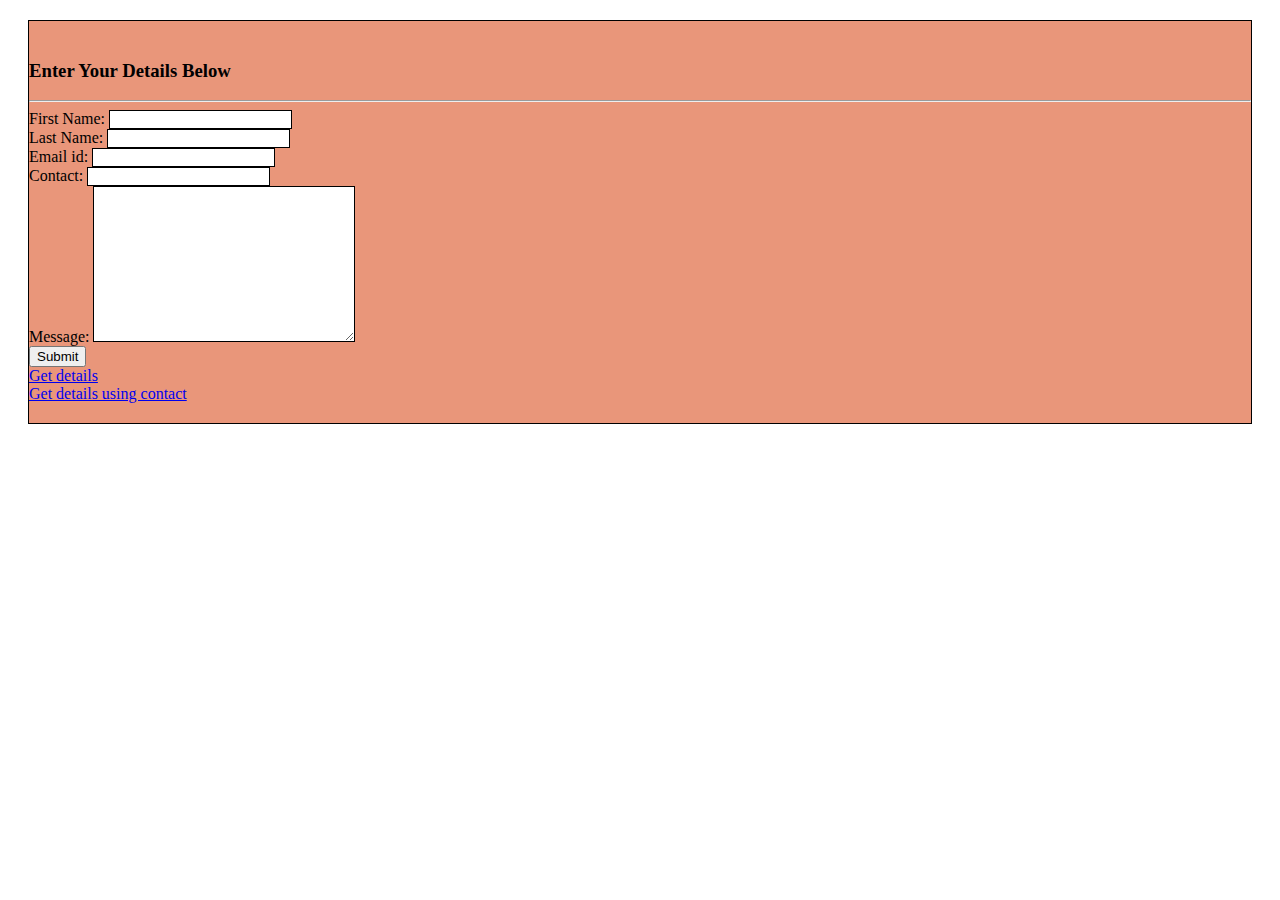
<file: index.html>
<!DOCTYPE html>
<html>
  <head>
    <link rel="stylesheet" type="text/css" href="aiclformcss.css" />
    <link
      href="https://cdn.jsdelivr.net/npm/bootstrap@5.0.0-beta2/dist/css/bootstrap.min.css"
      rel="stylesheet"
      integrity="sha384-BmbxuPwQa2lc/FVzBcNJ7UAyJxM6wuqIj61tLrc4wSX0szH/Ev+nYRRuWlolflfl"
      crossorigin="anonymous"
    />
    <script
      src="https://cdn.jsdelivr.net/npm/bootstrap@5.0.0-beta2/dist/js/bootstrap.bundle.min.js"
      integrity="sha384-b5kHyXgcpbZJO/tY9Ul7kGkf1S0CWuKcCD38l8YkeH8z8QjE0GmW1gYU5S9FOnJ0"
      crossorigin="anonymous"
    ></script>
    <script
      src="https://cdn.jsdelivr.net/npm/@popperjs/core@2.6.0/dist/umd/popper.min.js"
      integrity="sha384-KsvD1yqQ1/1+IA7gi3P0tyJcT3vR+NdBTt13hSJ2lnve8agRGXTTyNaBYmCR/Nwi"
      crossorigin="anonymous"
    ></script>
    <script
      src="https://cdn.jsdelivr.net/npm/bootstrap@5.0.0-beta2/dist/js/bootstrap.min.js"
      integrity="sha384-nsg8ua9HAw1y0W1btsyWgBklPnCUAFLuTMS2G72MMONqmOymq585AcH49TLBQObG"
      crossorigin="anonymous"
    ></script>
    <title>Profile Form</title>
  </head>
  <body>
    <div class="container formstyle">
      <div class="text-center"><h3>Enter Your Details Below</h3></div>
      <hr />
      <form action="aiclinsert.php" method="POST">
        <div class="mb-3">
          <label for="firstName" class="form-label">First Name:</label>
          <input
            type="text"
            class="form-control"
            name="firstName"
            id="firstName"
          />
        </div> 
        <div class="mb-3">
          <label for="lastname" class="form-label">Last Name:</label>
          <input
            type="text"
            class="form-control"
            name="lastname"
            id="lastname"
          />
        </div>
        <div class="mb-3">
          <label for="email" class="form-label">Email id:</label>
          <input
            type="email"
            class="form-control"
            name="email"
            id="email"
          />
        </div>
        <div class="mb-3">
          <label for="Contact" class="form-label">Contact:</label>
          <input
            type="number"
            name="Contact"
            class="form-control"
            id="Contact"
          />
        </div>
        <div class="mb-3">
          <label for="Message" class="form-label">Message:</label>
          <textarea
            name="Message"
            class="form-control"
            rows="10"
            cols="30"
            id="Message"
          ></textarea>
        </div>
        <div class="text-center">
          <button type="submit" class="btn btn-primary">Submit</button>
        </div>
        <a href="aicldetails.html">Get details</a><br>
        <a href="aiclusingcontact.html">Get details using contact</a>
      </form>
    </div>
  </body>
</html>
</file>
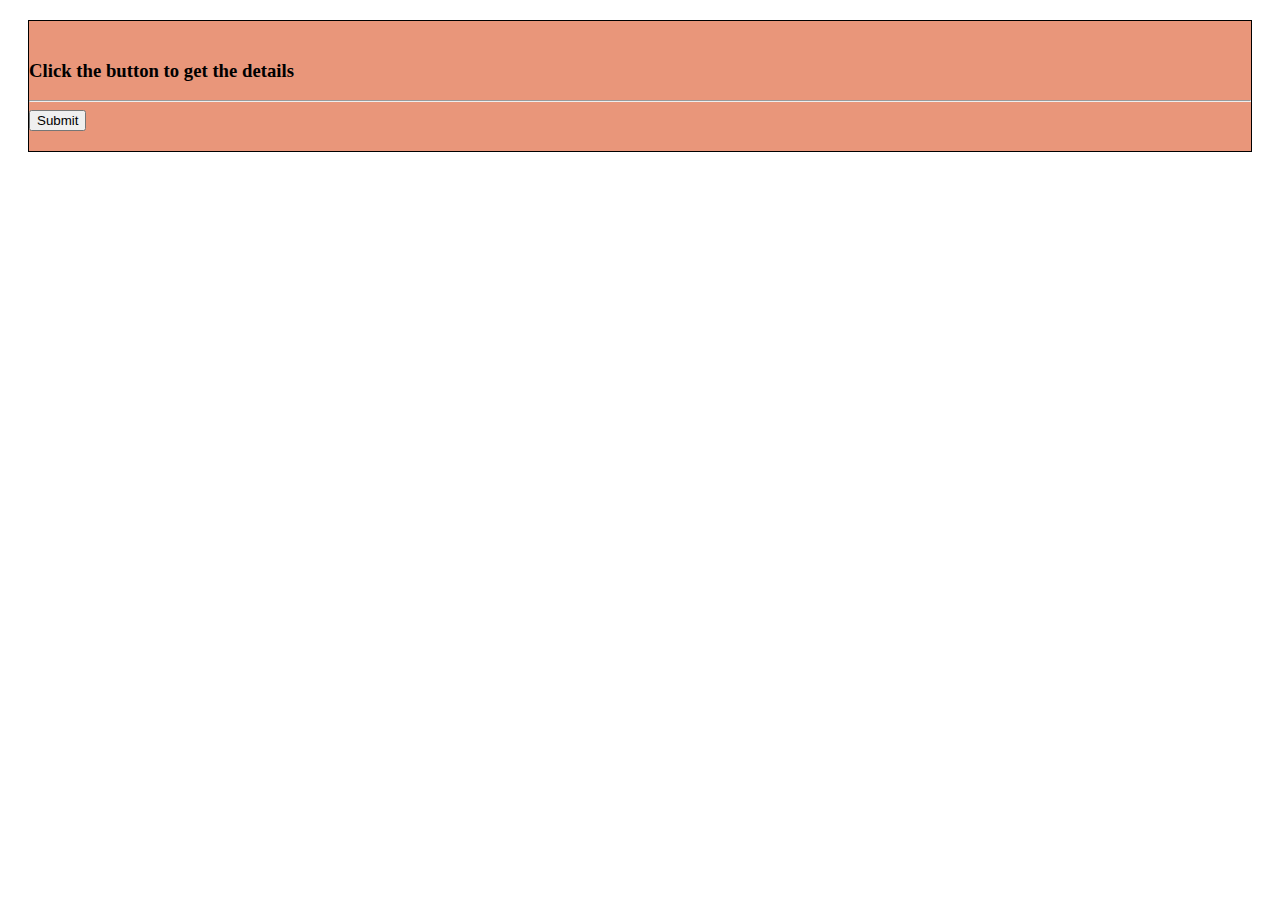
<file: aicldetails.html>
<!DOCTYPE html>
<html>
<head>
<link rel="stylesheet" type="text/css" href="aiclformcss.css" />
<link
      href="https://cdn.jsdelivr.net/npm/bootstrap@5.0.0-beta2/dist/css/bootstrap.min.css"
      rel="stylesheet"
      integrity="sha384-BmbxuPwQa2lc/FVzBcNJ7UAyJxM6wuqIj61tLrc4wSX0szH/Ev+nYRRuWlolflfl"
      crossorigin="anonymous"
    />
    <script
      src="https://cdn.jsdelivr.net/npm/bootstrap@5.0.0-beta2/dist/js/bootstrap.bundle.min.js"
      integrity="sha384-b5kHyXgcpbZJO/tY9Ul7kGkf1S0CWuKcCD38l8YkeH8z8QjE0GmW1gYU5S9FOnJ0"
      crossorigin="anonymous"
    ></script>
    <script
      src="https://cdn.jsdelivr.net/npm/@popperjs/core@2.6.0/dist/umd/popper.min.js"
      integrity="sha384-KsvD1yqQ1/1+IA7gi3P0tyJcT3vR+NdBTt13hSJ2lnve8agRGXTTyNaBYmCR/Nwi"
      crossorigin="anonymous"
    ></script>
    <script
      src="https://cdn.jsdelivr.net/npm/bootstrap@5.0.0-beta2/dist/js/bootstrap.min.js"
      integrity="sha384-nsg8ua9HAw1y0W1btsyWgBklPnCUAFLuTMS2G72MMONqmOymq585AcH49TLBQObG"
      crossorigin="anonymous"
    ></script>
</head>
<body>
<div class="container formstyle">
    <div class="text-center">
      <h3>Click the button to get the details</h3>
    </div>
    <hr />
    <form action="aiclselect.php" method="get">
      <div class="text-center">
        <button type="submit" class="btn btn-primary">Submit</button>
      </div>
    </form>
  </div>
</body>
</html>
</file>
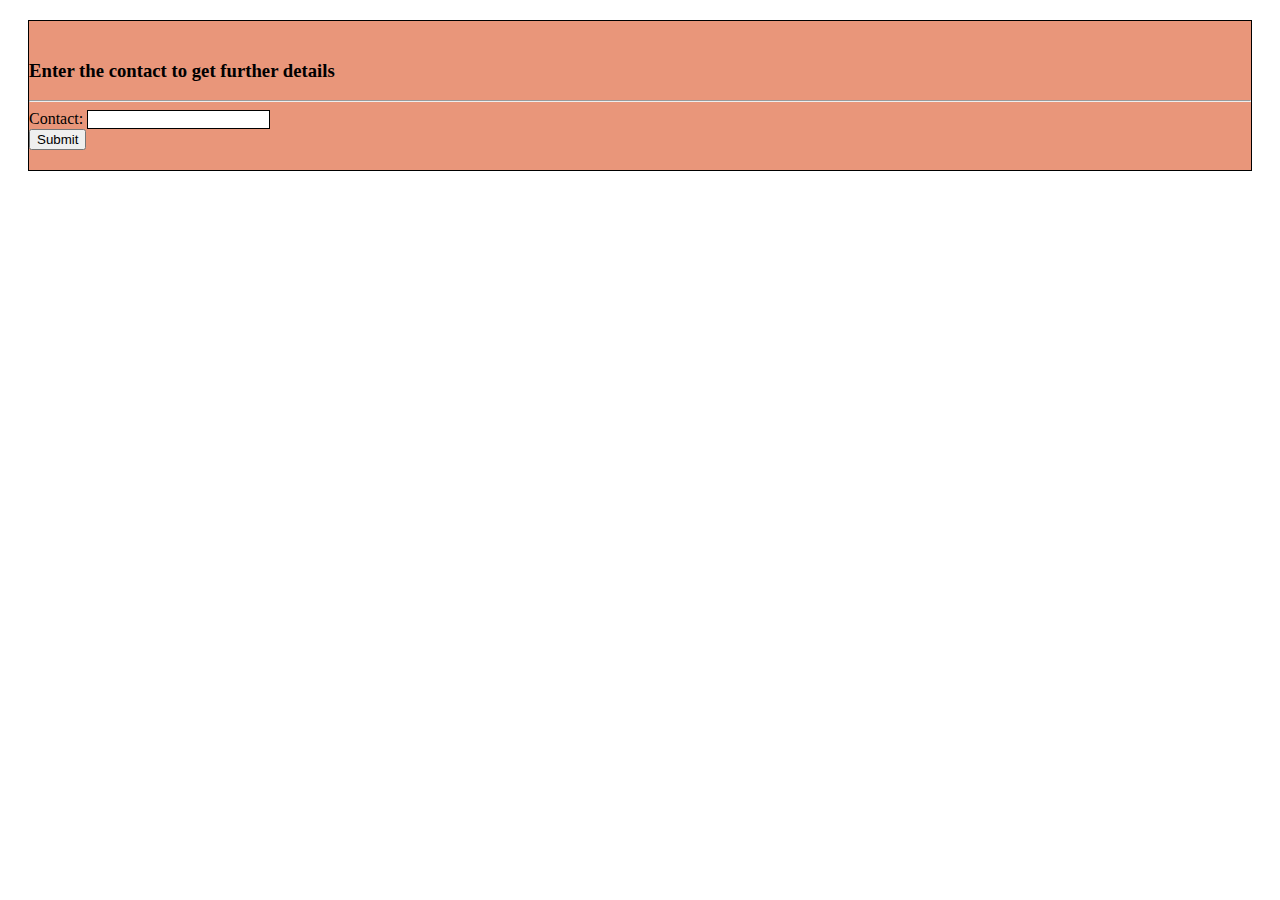
<file: aiclusingcontact.html>
<!DOCTYPE html>
<html>
  <head>
    <link rel="stylesheet" type="text/css" href="aiclformcss.css" />
    <link
      href="https://cdn.jsdelivr.net/npm/bootstrap@5.0.0-beta2/dist/css/bootstrap.min.css"
      rel="stylesheet"
      integrity="sha384-BmbxuPwQa2lc/FVzBcNJ7UAyJxM6wuqIj61tLrc4wSX0szH/Ev+nYRRuWlolflfl"
      crossorigin="anonymous"
    />
    <script
      src="https://cdn.jsdelivr.net/npm/bootstrap@5.0.0-beta2/dist/js/bootstrap.bundle.min.js"
      integrity="sha384-b5kHyXgcpbZJO/tY9Ul7kGkf1S0CWuKcCD38l8YkeH8z8QjE0GmW1gYU5S9FOnJ0"
      crossorigin="anonymous"
    ></script>
    <script
      src="https://cdn.jsdelivr.net/npm/@popperjs/core@2.6.0/dist/umd/popper.min.js"
      integrity="sha384-KsvD1yqQ1/1+IA7gi3P0tyJcT3vR+NdBTt13hSJ2lnve8agRGXTTyNaBYmCR/Nwi"
      crossorigin="anonymous"
    ></script>
    <script
      src="https://cdn.jsdelivr.net/npm/bootstrap@5.0.0-beta2/dist/js/bootstrap.min.js"
      integrity="sha384-nsg8ua9HAw1y0W1btsyWgBklPnCUAFLuTMS2G72MMONqmOymq585AcH49TLBQObG"
      crossorigin="anonymous"
    ></script>
    </head>
    <body>
        <div class="container formstyle">
            <div class="text-center">
              <h3>Enter the contact to get further details</h3>
            </div>
            <hr />
            <form action="aiclwhereform.php" method="get">
              <div class="mb-3">
                <label for="Contact" class="form-label">Contact:</label>
                <input
                  type="number"
                  name="Contact"
                  class="form-control"
                  id="Contact"
                />
              </div>
              <div class="text-center">
                <button type="submit" class="btn btn-primary">Submit</button>
              </div>
            </form>
          </div>

    </body>
    </html>
</file>
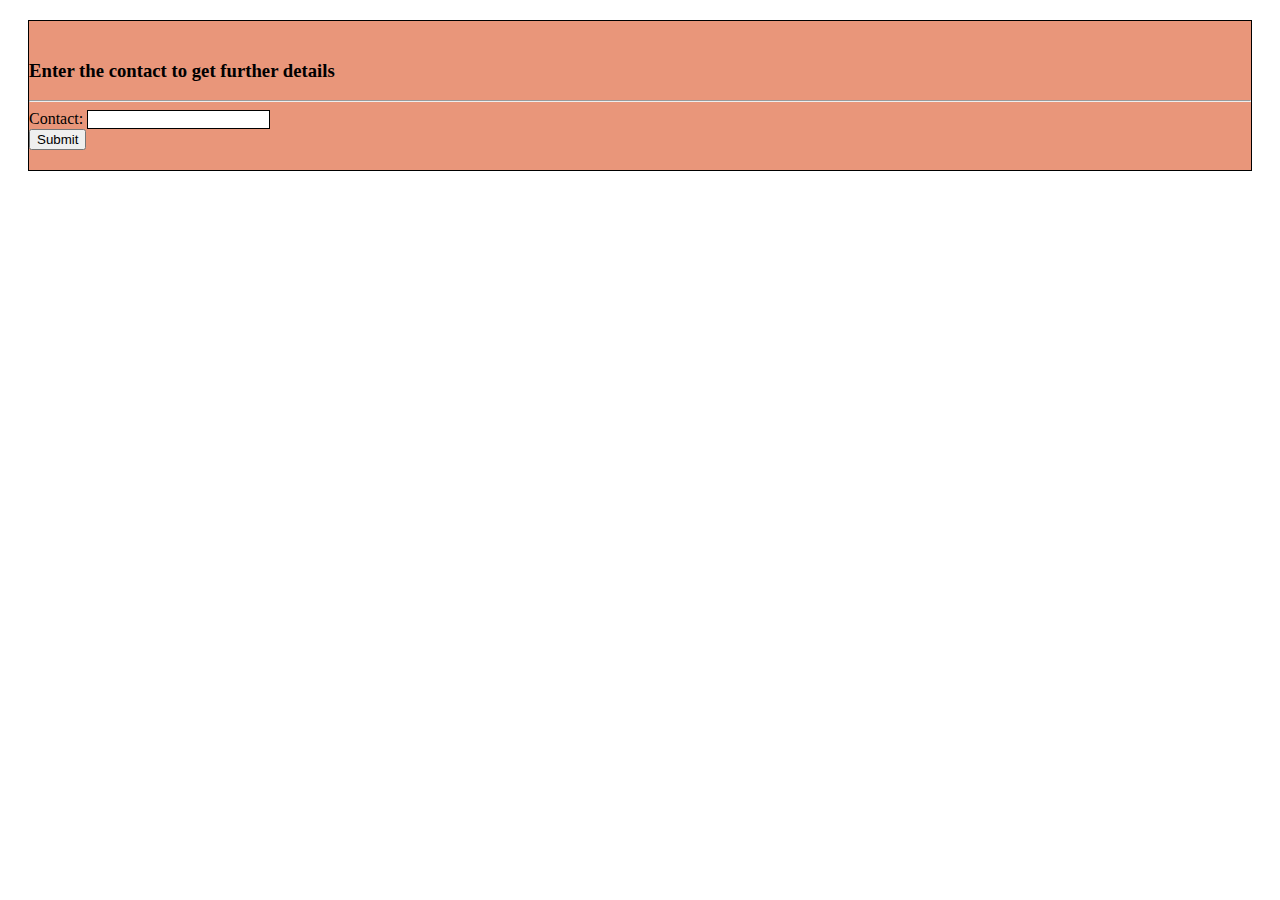
<file: aiclwhereform.html>
<!DOCTYPE html>
<html>
  <head>
    <link rel="stylesheet" type="text/css" href="aiclformcss.css" />
    <link
      href="https://cdn.jsdelivr.net/npm/bootstrap@5.0.0-beta2/dist/css/bootstrap.min.css"
      rel="stylesheet"
      integrity="sha384-BmbxuPwQa2lc/FVzBcNJ7UAyJxM6wuqIj61tLrc4wSX0szH/Ev+nYRRuWlolflfl"
      crossorigin="anonymous"
    />
    <script
      src="https://cdn.jsdelivr.net/npm/bootstrap@5.0.0-beta2/dist/js/bootstrap.bundle.min.js"
      integrity="sha384-b5kHyXgcpbZJO/tY9Ul7kGkf1S0CWuKcCD38l8YkeH8z8QjE0GmW1gYU5S9FOnJ0"
      crossorigin="anonymous"
    ></script>
    <script
      src="https://cdn.jsdelivr.net/npm/@popperjs/core@2.6.0/dist/umd/popper.min.js"
      integrity="sha384-KsvD1yqQ1/1+IA7gi3P0tyJcT3vR+NdBTt13hSJ2lnve8agRGXTTyNaBYmCR/Nwi"
      crossorigin="anonymous"
    ></script>
    <script
      src="https://cdn.jsdelivr.net/npm/bootstrap@5.0.0-beta2/dist/js/bootstrap.min.js"
      integrity="sha384-nsg8ua9HAw1y0W1btsyWgBklPnCUAFLuTMS2G72MMONqmOymq585AcH49TLBQObG"
      crossorigin="anonymous"
    ></script>
    <title>Data retrieval Form with respect to contact</title>
  </head>
  <body>
<div class="container formstyle"> 
  <div class="text-center">
    <h3>Enter the contact to get further details</h3>
  </div>
  <hr />
  <form action="aiclwhereform.php" method="get">
    <div class="mb-3">
      <label for="Contact" class="form-label">Contact:</label>
      <input type="number" name="Contact" class="form-control" id="Contact" />
    </div>
    <div class="text-center">
      <button type="submit" class="btn btn-primary">Submit</button>
    </div>
  </form>
</div>
</body>
</html>
</file>
<file: aiclformcss.css>
.formstyle {
    background-color:darksalmon;
    padding-top: 20px;
    border: 1px solid black;
    padding-bottom: 20px;
    margin: 20px;
  }
  input[type="text"],
  input[type="text"],
  input[type="email"],
  input[type="number"] { 
    border: 1px solid black;
  }
  textarea.form-control {
    border: 1px solid black;
  }
  button.btn.btn-primary {
    text-align: center;
  }
</file>
